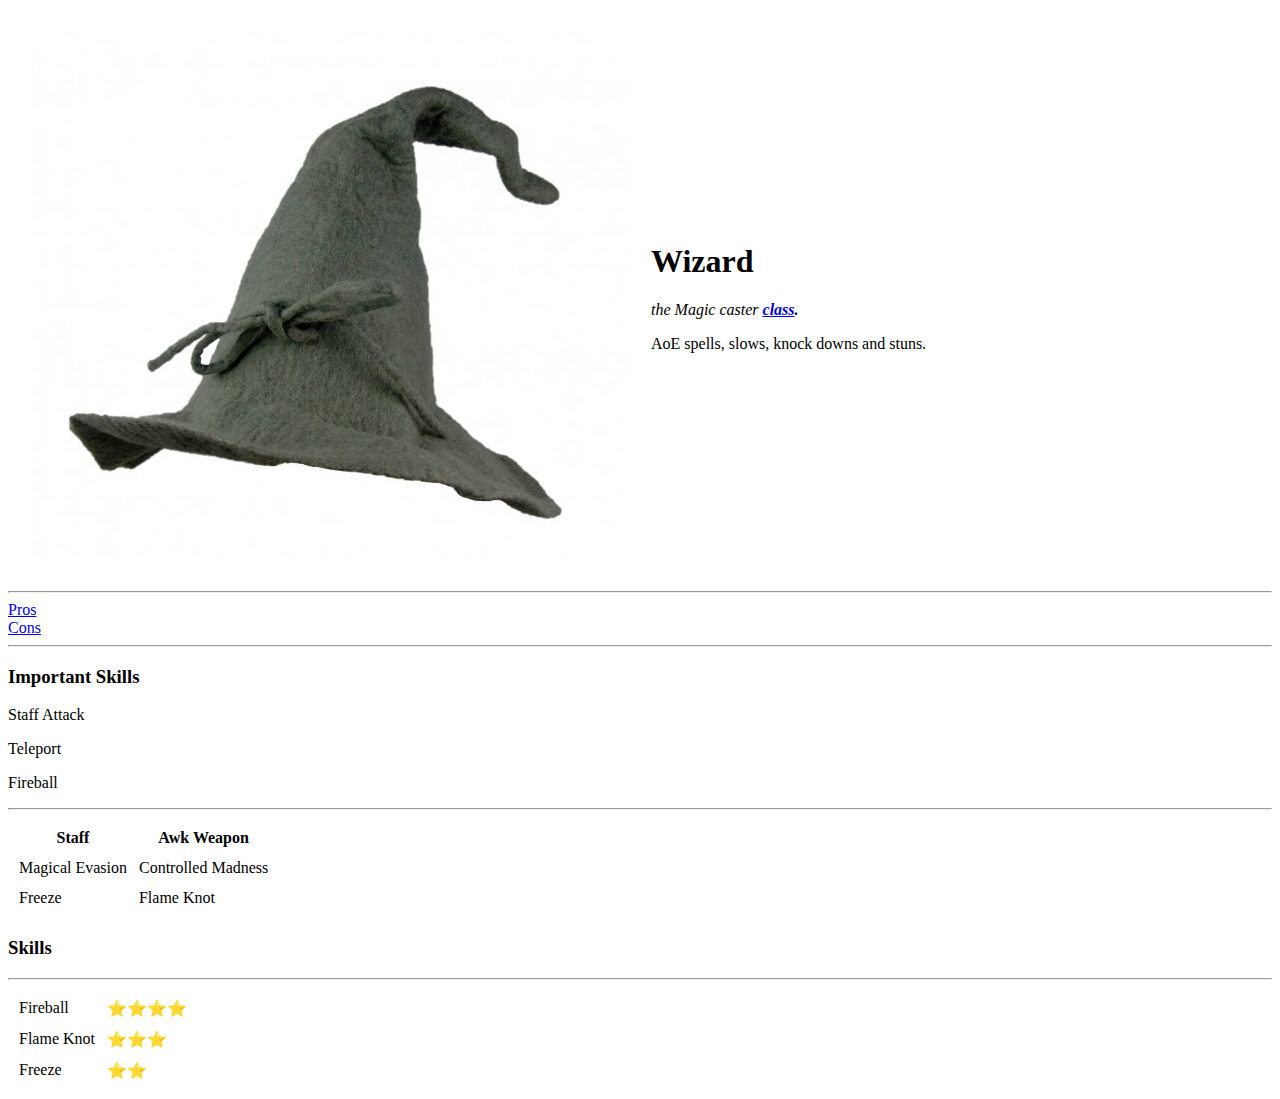
<file: Index.html>
<!DOCTYPE html>
<html lang="en">
<head>
    <meta charset="UTF-8">
    <meta name="viewport" content="width=device-width, initial-scale=1.0">
    <title>BDO</title>
</head>
<body>
  <table cellspacing="20">
    <tr>
      <td><img src="pipin.jpg"></td>
      <td><h1>Wizard</h1>
        <P><em>the Magic caster <strong><a href="https://www.blackdesertonline.com/">class</a>.</strong></em></P>
        <p>AoE spells, slows, knock downs and stuns.</p></td>
    </tr>
  </table>
   <hr>
   <a href="Pro.html">Pros</a>
   <br>
   <a href="Cons.html">Cons</a>
   <hr>
   <h3>Important Skills</h3>
   <p>Staff Attack</p>
   <p>Teleport</p>
   <p>Fireball</p>
   <hr>
   <table cellspacing="10">
      <tr>
        <th>Staff</th>
        <th>Awk Weapon</th>
      </tr>    
    <tr>
        <td>Magical Evasion</td>
        <td>Controlled Madness</td>
    </tr>
    <tr>
        <td>Freeze</td>
        <td>Flame Knot</td>
    </tr>
  </table>
   <h3>Skills</h3>
   <hr>
   <table cellspacing="10">
    <tr>
      <td>Fireball</td>
      <td>⭐⭐⭐⭐</td>
    </tr>
    <tr>
      <td>Flame Knot</td>
      <td>⭐⭐⭐</td>
    </tr>
    <tr>
      <td>Freeze</td>
      <td>⭐⭐</td>
    </tr>
  </table>
</body>
</html>
</file>
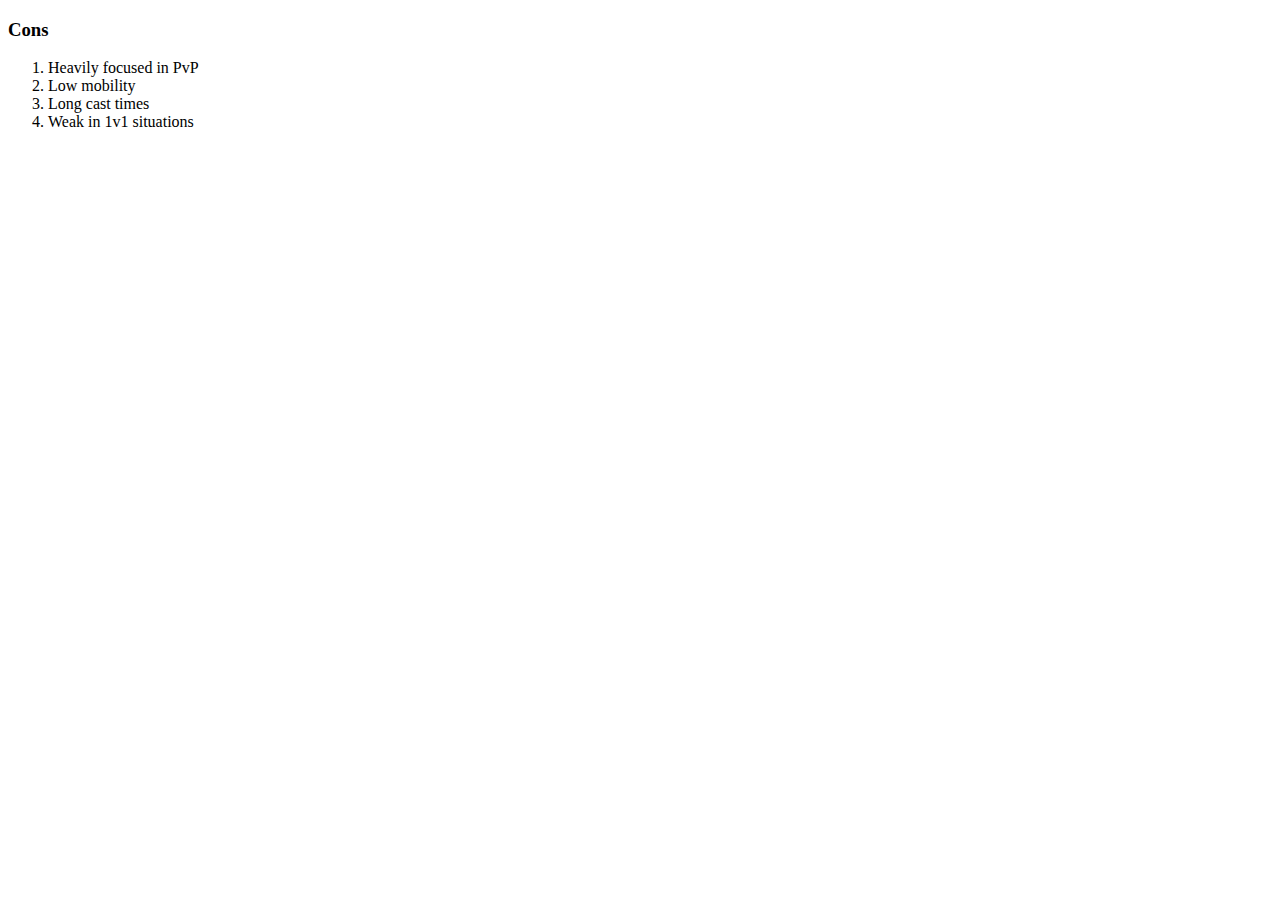
<file: Cons.html>
<!DOCTYPE html>
<html lang="en">
<head>
    <meta charset="UTF-8">
    <meta name="viewport" content="width=device-width, initial-scale=1.0">
    <title>Cons</title>
</head>
<body>
    <h3>Cons</h3>
   <ol>
       <li>Heavily focused in PvP</li>
       <li>Low mobility</li>
       <li>Long cast times</li>
       <li>Weak in 1v1 situations</li>
   </ol>
    
</body>
</html>
</file>
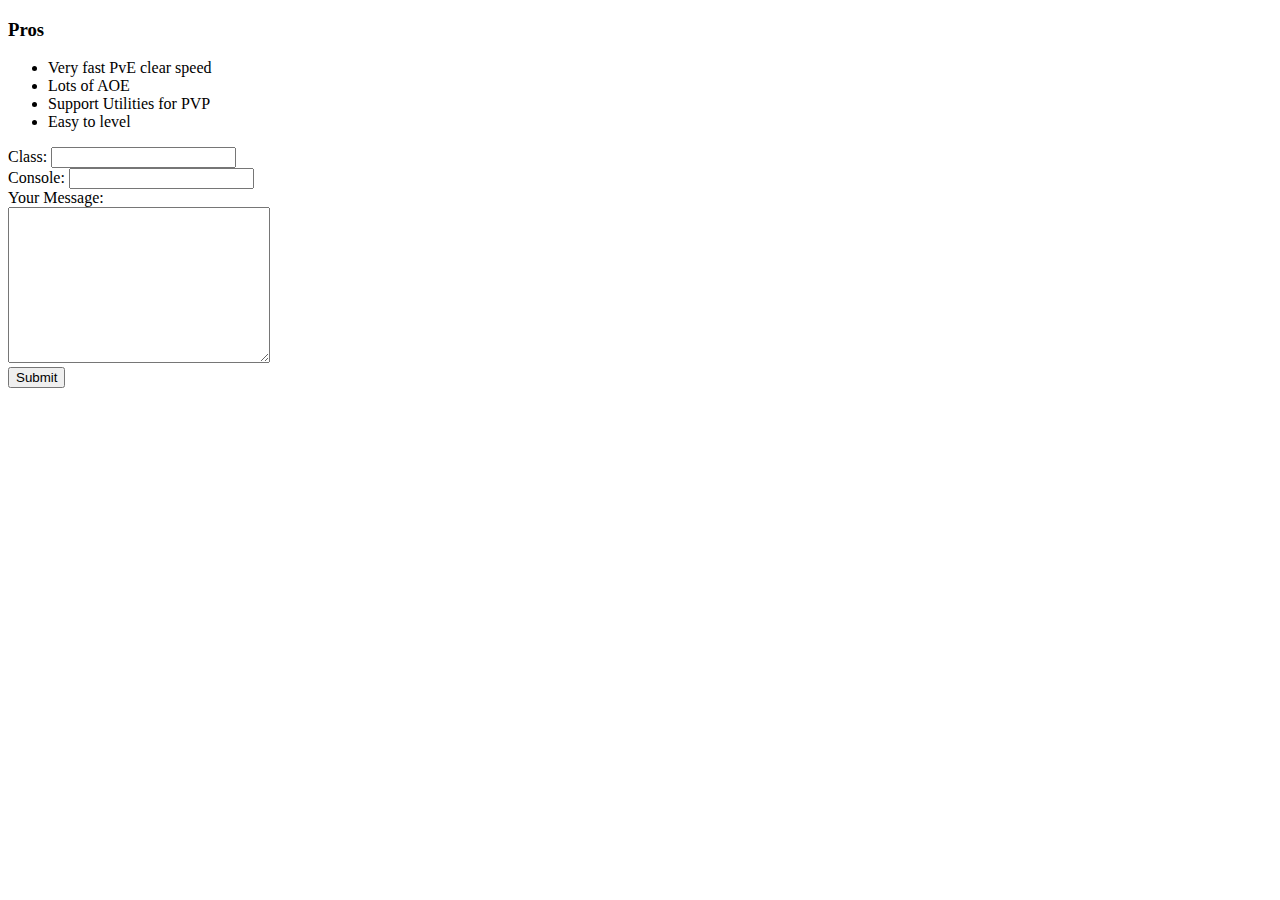
<file: Pro.html>
<!DOCTYPE html>
<html lang="en">
<head>
    <meta charset="UTF-8">
    <meta name="viewport" content="width=device-width, initial-scale=1.0">
    <title>Pros</title>
</head>
<body>
  <h3><strong>Pros</strong></h3>
     <ul>
       <li>Very fast PvE clear speed</li>
       <li>Lots of AOE</li>
       <li>Support Utilities for PVP</li>
       <li>Easy to level</li>
       </ul> 
  <form class="" action="Index.html" method="post">
    <label>Class:</label>
      <input type="text"><br>
      <label>Console:</label>
      <input type="text"><br>
     <label>Your Message:</label><br> 
     <textarea name="name" rows="10" cols="30"></textarea><br>
     <input type="submit">

  </form>
</body>
</html>
</file>
